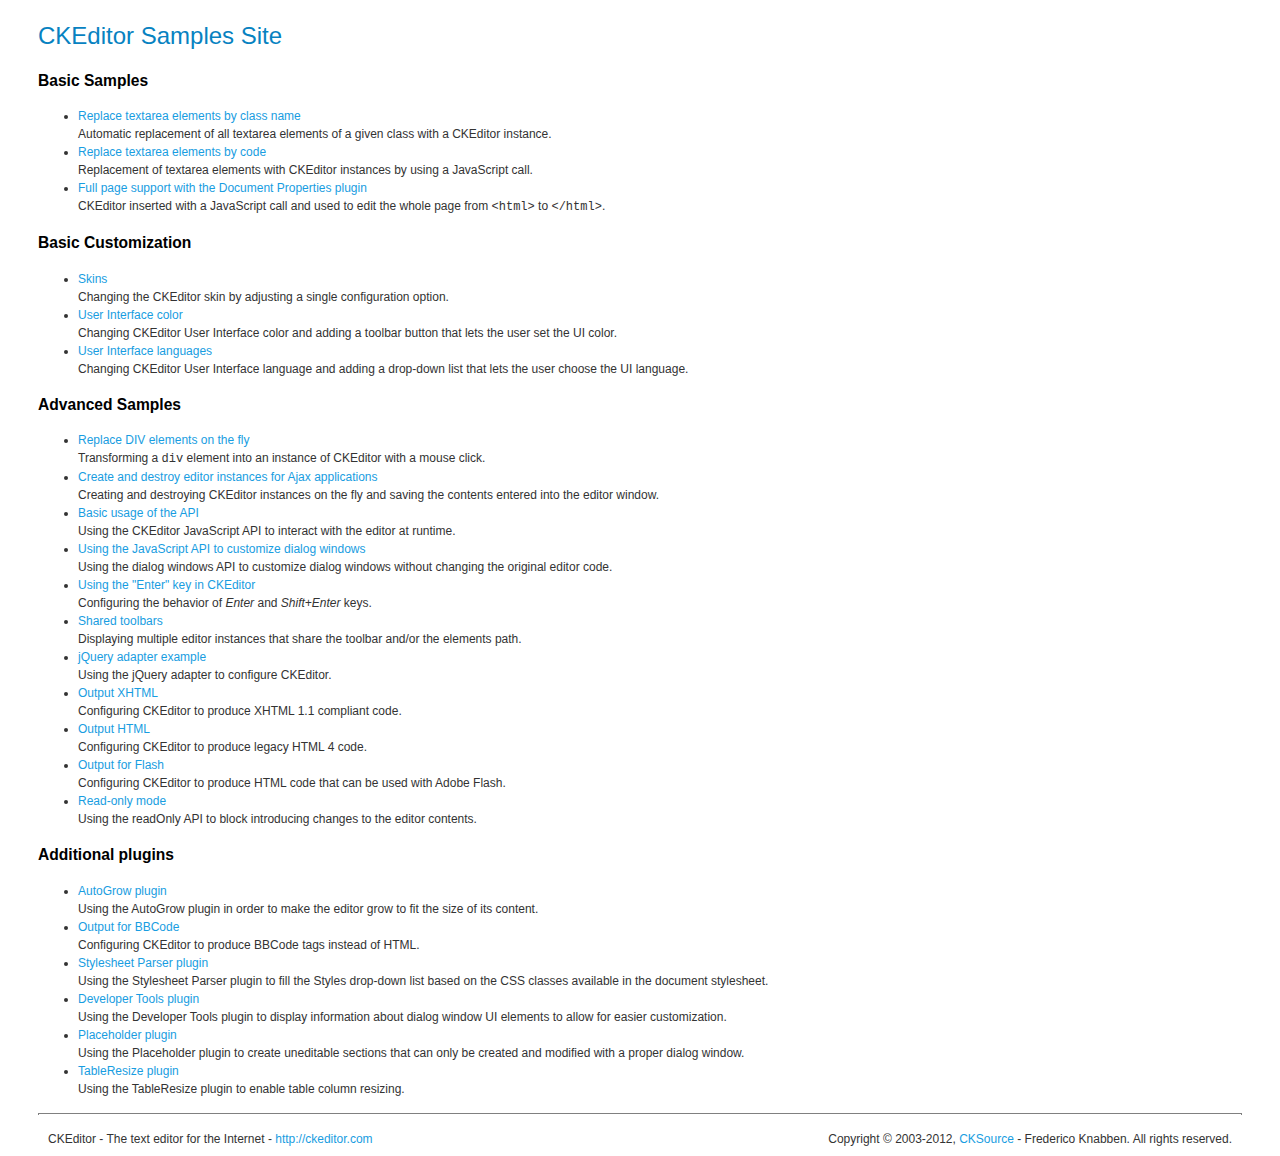
<file: public/ckeditor/_samples/index.html>
<!DOCTYPE html PUBLIC "-//W3C//DTD XHTML 1.0 Transitional//EN" "http://www.w3.org/TR/xhtml1/DTD/xhtml1-transitional.dtd">
<!--
Copyright (c) 2003-2012, CKSource - Frederico Knabben. All rights reserved.
For licensing, see LICENSE.html or http://ckeditor.com/license
-->
<html xmlns="http://www.w3.org/1999/xhtml">
<head>
	<title>CKEditor Samples</title>
	<meta content="text/html; charset=utf-8" http-equiv="content-type" />
	<link type="text/css" rel="stylesheet" href="sample.css" />
</head>
<body>
	<h1 class="samples">
		CKEditor Samples Site
	</h1>
	<h2 class="samples">
		Basic Samples
	</h2>
	<ul class="samples">
		<li>
			<a class="samples" href="replacebyclass.html">Replace textarea elements by class name</a><br />
			Automatic replacement of all textarea elements of a given class with a CKEditor instance.
		</li>
		<li><a class="samples" href="replacebycode.html">Replace textarea elements by code</a><br />
			Replacement of textarea elements with CKEditor instances by using a JavaScript call.
		</li>
		<li><a class="samples" href="fullpage.html">Full page support with the Document Properties plugin</a><br />
			CKEditor inserted with a JavaScript call and used to edit the whole page from <code>&lt;html&gt;</code> to <code>&lt;/html&gt;</code>.
		</li>
	</ul>
	<h2 class="samples">
		Basic Customization
	</h2>
	<ul class="samples">
		<li><a class="samples" href="skins.html">Skins</a><br />
			Changing the CKEditor skin by adjusting a single configuration option.
		</li>
		<li><a class="samples" href="ui_color.html">User Interface color</a><br />
			Changing CKEditor User Interface color and adding a toolbar button that lets the user set the UI color.
		</li>
		<li><a class="samples" href="ui_languages.html">User Interface languages</a><br />
			Changing CKEditor User Interface language and adding a drop-down list that lets the user choose the UI language.
		</li>
	</ul>
	<h2 class="samples">
		Advanced Samples
	</h2>
	<ul class="samples">
		<li><a class="samples" href="divreplace.html">Replace DIV elements on the fly</a><br />
			Transforming a <code>div</code> element into an instance of CKEditor with a mouse click.
		</li>
		<li><a class="samples" href="ajax.html">Create and destroy editor instances for Ajax applications</a><br />
			Creating and destroying CKEditor instances on the fly and saving the contents entered into the editor window.
		</li>
		<li><a class="samples" href="api.html">Basic usage of the API</a><br />
			Using the CKEditor JavaScript API to interact with the editor at runtime.
		</li>
		<li><a class="samples" href="api_dialog.html">Using the JavaScript API to customize dialog windows</a><br />
			Using the dialog windows API to customize dialog windows without changing the original editor code.
		</li>
		<li><a class="samples" href="enterkey.html">Using the "Enter" key in CKEditor</a><br />
			 Configuring the behavior of <em>Enter</em> and <em>Shift+Enter</em> keys.
		</li>
		<li><a class="samples" href="sharedspaces.html">Shared toolbars</a><br />
			Displaying multiple editor instances that share the toolbar and/or the elements path.
		</li>
		<li><a class="samples" href="jqueryadapter.html">jQuery adapter example</a><br />
			Using the jQuery adapter to configure CKEditor.
		</li>
		<li><a class="samples" href="output_xhtml.html">Output XHTML</a><br />
			Configuring CKEditor to produce XHTML 1.1 compliant code.
		</li>
		<li><a class="samples" href="output_html.html">Output HTML</a><br />
			Configuring CKEditor to produce legacy HTML 4 code.
		</li>
		<li><a class="samples" href="output_for_flash.html">Output for Flash</a><br />
			Configuring CKEditor to produce HTML code that can be used with Adobe Flash.
		</li>
		<li><a class="samples" href="readonly.html">Read-only mode</a><br />
			Using the readOnly API to block introducing changes to the editor contents.
		</li>
	</ul>
	<h2 class="samples">
		Additional plugins
	</h2>
	<ul class="samples">
		<li><a class="samples" href="autogrow.html">AutoGrow plugin</a><br />
			Using the AutoGrow plugin in order to make the editor grow to fit the size of its content.
		</li>
		<li><a class="samples" href="bbcode.html">Output for BBCode</a><br />
			Configuring CKEditor to produce BBCode tags instead of HTML.
		</li>
		<li><a class="samples" href="stylesheetparser.html">Stylesheet Parser plugin</a><br />
			Using the Stylesheet Parser plugin to fill the Styles drop-down list based on the CSS classes available in the document stylesheet.
		</li>
		<li><a class="samples" href="devtools.html">Developer Tools plugin</a><br />
			Using the Developer Tools plugin to display information about dialog window UI elements to allow for easier customization.
		</li>
		<li><a class="samples" href="placeholder.html">Placeholder plugin</a><br />
			Using the Placeholder plugin to create uneditable sections that can only be created and modified with a proper dialog window.
		</li>
		<li><a class="samples" href="tableresize.html">TableResize plugin</a><br />
			Using the TableResize plugin to enable table column resizing.
		</li>
	</ul>
	<div id="footer">
		<hr />
		<p>
			CKEditor - The text editor for the Internet - <a class="samples" href="http://ckeditor.com/">http://ckeditor.com</a>
		</p>
		<p id="copy">
			Copyright &copy; 2003-2012, <a class="samples" href="http://cksource.com/">CKSource</a> - Frederico Knabben. All rights reserved.
		</p>
	</div>
</body>
</html>
</file>
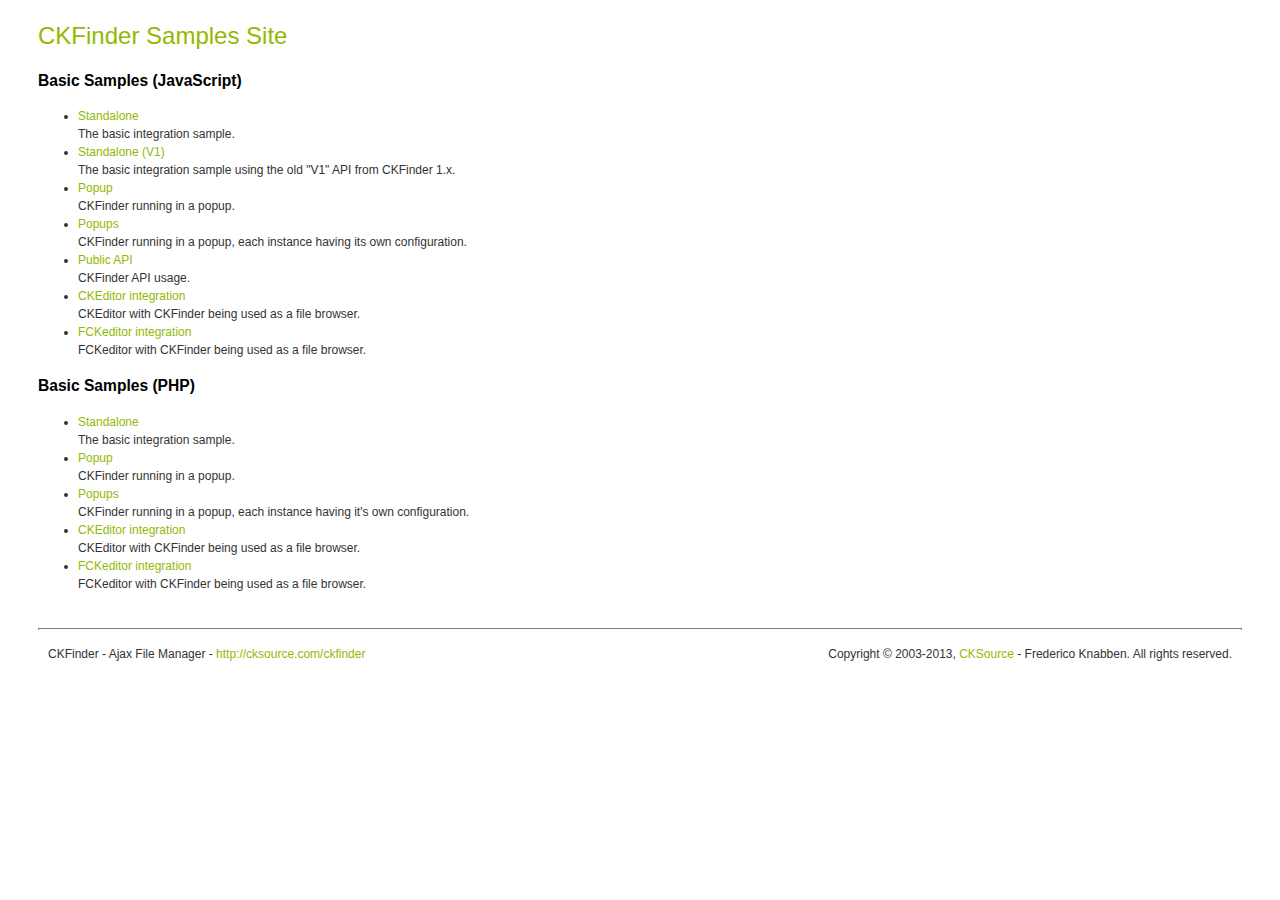
<file: public/ckfinder/_samples/index.html>
<!DOCTYPE html PUBLIC "-//W3C//DTD XHTML 1.0 Transitional//EN" "http://www.w3.org/TR/xhtml1/DTD/xhtml1-transitional.dtd">
<!--
 * CKFinder
 * ========
 * http://cksource.com/ckfinder
 * Copyright (C) 2007-2013, CKSource - Frederico Knabben. All rights reserved.
 *
 * The software, this file and its contents are subject to the CKFinder
 * License. Please read the license.txt file before using, installing, copying,
 * modifying or distribute this file or part of its contents. The contents of
 * this file is part of the Source Code of CKFinder.
-->
<html xmlns="http://www.w3.org/1999/xhtml">
<head>
	<title>CKFinder - Samples</title>
	<meta http-equiv="Content-Type" content="text/html; charset=utf-8" />
	<meta name="robots" content="noindex, nofollow" />
	<link href="sample.css" rel="stylesheet" type="text/css" />
</head>
<body>
	<h1 class="samples">
		CKFinder Samples Site
	</h1>
	<h2 class="samples">
		Basic Samples (JavaScript)
	</h2>
	<ul class="samples">
		<li><a class="samples" href="standalone.html">Standalone</a><br />The basic integration sample.</li>
		<li><a class="samples" href="standalone_v1.html">Standalone (V1)</a><br />The basic integration sample using the old "V1" API from CKFinder 1.x.</li>
		<li><a class="samples" href="popup.html">Popup</a><br />CKFinder running in a popup.</li>
		<li><a class="samples" href="popups.html">Popups</a><br />CKFinder running in a popup, each instance having its own configuration.</li>
		<li><a class="samples" href="public_api.html">Public API</a><br />CKFinder API usage.</li>
		<li><a class="samples" href="ckeditor.html">CKEditor integration</a><br />CKEditor with CKFinder being used as a file browser.</li>
		<li><a class="samples" href="fckeditor.html">FCKeditor integration</a><br />FCKeditor with CKFinder being used as a file browser.</li>
	</ul>
	<h2 class="samples">
		Basic Samples (PHP)
	</h2>
	<ul class="samples">
		<li><a class="samples" href="php/standalone.php">Standalone</a><br />The basic integration sample.</li>
		<li><a class="samples" href="php/popup.php">Popup</a><br />CKFinder running in a popup.</li>
		<li><a class="samples" href="php/popups.php">Popups</a><br />CKFinder running in a popup, each instance having it's own configuration.</li>
		<li><a class="samples" href="php/ckeditor.php">CKEditor integration</a><br />CKEditor with CKFinder being used as a file browser.</li>
		<li><a class="samples" href="php/fckeditor.php">FCKeditor integration</a><br />FCKeditor with CKFinder being used as a file browser.</li>
	</ul>
	<div id="footer">
		<hr />
		<p>
			CKFinder - Ajax File Manager - <a class="samples" href="http://cksource.com/ckfinder/">http://cksource.com/ckfinder</a>
		</p>
		<p id="copy">
			Copyright &copy; 2003-2013, <a class="samples" href="http://cksource.com/">CKSource</a> - Frederico Knabben. All rights reserved.
		</p>
	</div>
</body>
</html>
</file>
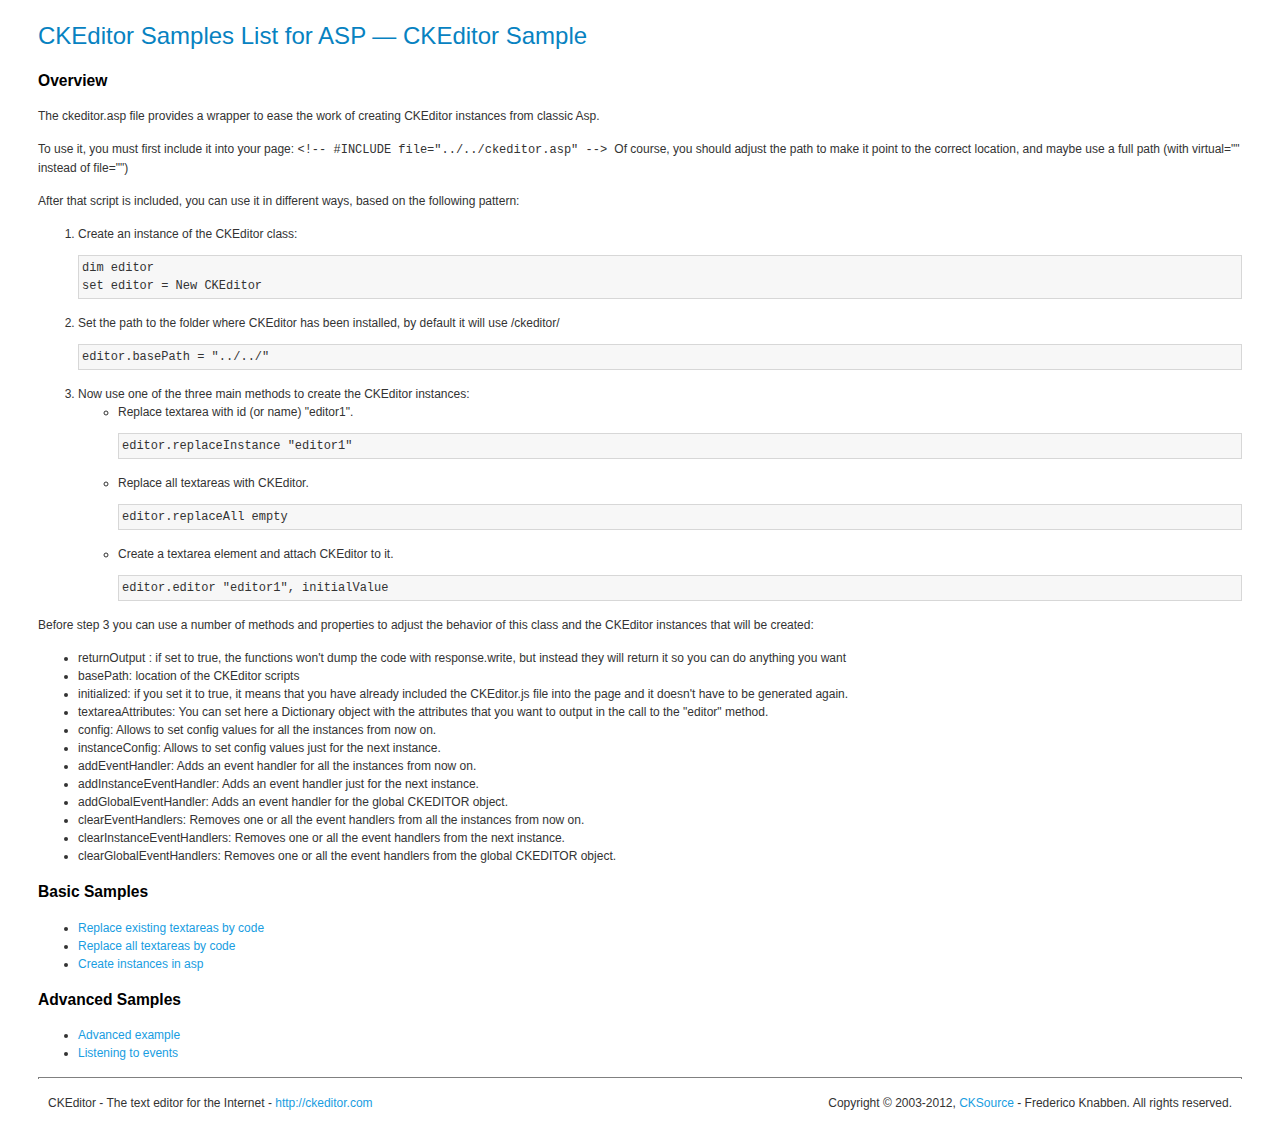
<file: public/ckeditor/_samples/asp/index.html>
<!DOCTYPE html PUBLIC "-//W3C//DTD XHTML 1.0 Transitional//EN" "http://www.w3.org/TR/xhtml1/DTD/xhtml1-transitional.dtd">
<!--
Copyright (c) 2003-2012, CKSource - Frederico Knabben. All rights reserved.
For licensing, see LICENSE.html or http://ckeditor.com/license
-->
<html xmlns="http://www.w3.org/1999/xhtml">
<head>
	<title>ASP integration Samples List &mdash; CKEditor</title>
	<link type="text/css" rel="stylesheet" href="../sample.css" />
</head>
<body>
	<h1 class="samples">
		CKEditor Samples List for ASP &mdash; CKEditor Sample
	</h1>
	<h2 class="samples">
		Overview
	</h2>
	<p>The ckeditor.asp file provides a wrapper to ease the work of creating CKEditor instances from classic Asp.</p>
	<p>To use it, you must first include it into your page:
	<code>
		&lt;!-- #INCLUDE file="../../ckeditor.asp" --&gt;
	</code>
	Of course, you should adjust the path to make it point to the correct location, and maybe use a full path (with virtual="" instead of file="")
	</p>
	<p>After that script is included, you can use it in different ways, based on the following pattern:</p>

<ol>
	<li>
		Create an instance of the CKEditor class:
<pre class="samples">dim editor
set editor = New CKEditor</pre>
	</li>
	<li>
		Set the path to the folder where CKEditor has been installed, by default it will use /ckeditor/
		<pre class="samples">editor.basePath = "../../"</pre>
	</li>
	<li>
	Now use one of the three main methods to create the CKEditor instances:
	<ul class="samples">
		<li>
				Replace textarea with id (or name) "editor1".
			<pre class="samples">editor.replaceInstance "editor1"</pre>
		</li>
		<li>
			Replace all textareas with CKEditor.
			<pre class="samples">editor.replaceAll empty</pre>
		</li>
		<li>
			Create a textarea element and attach CKEditor to it.
			<pre class="samples">editor.editor "editor1", initialValue</pre>
		</li>
	</ul>
	</li>
</ol>
<p>Before step 3 you can use a number of methods and properties to adjust the behavior of this class and the CKEditor instances
that will be created:</p>
<ul class="samples">
	<li>returnOutput : if set to true, the functions won't dump the code with response.write, but instead they will return it so
	you can do anything you want</li>
	<li>basePath: location of the CKEditor scripts</li>
	<li>initialized: if you set it to true, it means that you have already included the CKEditor.js file into the page and it
		doesn't have to be generated again.</li>
	<li>textareaAttributes: You can set here a Dictionary object with the attributes that you want to output in the call to the "editor" method.</li>

	<li>config: Allows to set config values for all the instances from now on.</li>
	<li>instanceConfig: Allows to set config values just for the next instance.</li>

	<li>addEventHandler: Adds an event handler for all the instances from now on.</li>
	<li>addInstanceEventHandler: Adds an event handler just for the next instance.</li>
	<li>addGlobalEventHandler: Adds an event handler for the global CKEDITOR object.</li>

	<li>clearEventHandlers: Removes one or all the event handlers from all the instances from now on.</li>
	<li>clearInstanceEventHandlers: Removes one or all the event handlers  from the next instance.</li>
	<li>clearGlobalEventHandlers: Removes one or all the event handlers  from the global CKEDITOR object.</li>

</ul>

	<h2 class="samples">
		Basic Samples
	</h2>
	<ul class="samples">
		<li><a class="samples" href="replace.asp">Replace existing textareas by code</a></li>
		<li><a class="samples" href="replaceall.asp">Replace all textareas by code</a></li>
		<li><a class="samples" href="standalone.asp">Create instances in asp</a></li>
	</ul>
	<h2 class="samples">
		Advanced Samples
	</h2>
	<ul class="samples">
		<li><a class="samples" href="advanced.asp">Advanced example</a></li>
		<li><a class="samples" href="events.asp">Listening to events</a></li>
	</ul>
	<div id="footer">
		<hr />
		<p>
			CKEditor - The text editor for the Internet - <a class="samples" href="http://ckeditor.com/">http://ckeditor.com</a>
		</p>
		<p id="copy">
			Copyright &copy; 2003-2012, <a class="samples" href="http://cksource.com/">CKSource</a> - Frederico Knabben. All rights reserved.
		</p>
	</div>
</body>
</html>
</file>
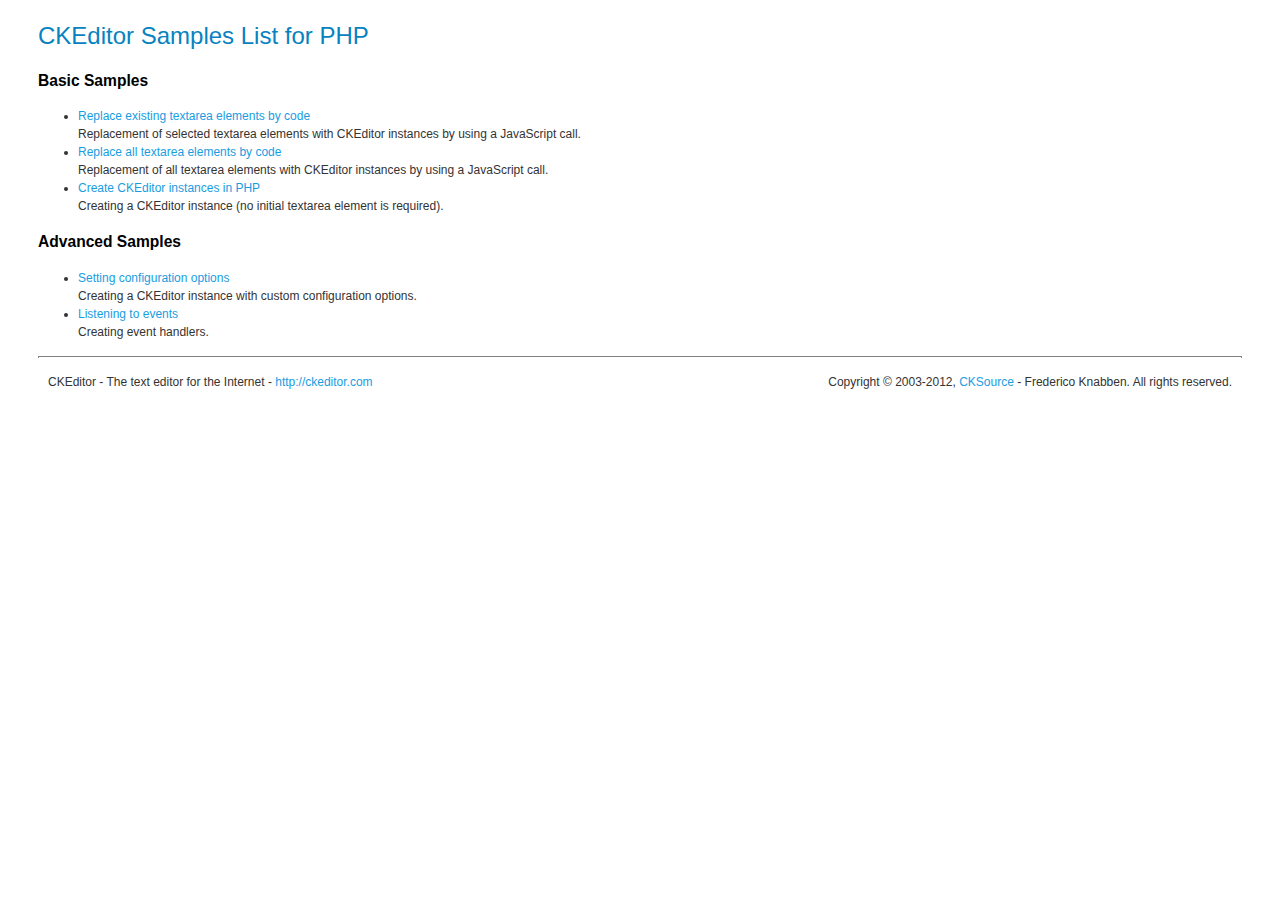
<file: public/ckeditor/_samples/php/index.html>
<!DOCTYPE html PUBLIC "-//W3C//DTD XHTML 1.0 Transitional//EN" "http://www.w3.org/TR/xhtml1/DTD/xhtml1-transitional.dtd">
<!--
Copyright (c) 2003-2012, CKSource - Frederico Knabben. All rights reserved.
For licensing, see LICENSE.html or http://ckeditor.com/license
-->
<html xmlns="http://www.w3.org/1999/xhtml">
<head>
  <meta content="text/html; charset=utf-8" http-equiv="content-type" />
	<title>CKEditor Samples &mdash; PHP Integration</title>
	<link type="text/css" rel="stylesheet" href="../sample.css" />
</head>
<body>
	<h1 class="samples">
		CKEditor Samples List for PHP
	</h1>
	<h2 class="samples">
		Basic Samples
	</h2>
	<ul class="samples">
		<li><a class="samples" href="replace.php">Replace existing textarea elements by code</a><br />
		Replacement of selected textarea elements with CKEditor instances by using a JavaScript call.</li>
		<li><a class="samples" href="replaceall.php">Replace all textarea elements by code</a><br />
		Replacement of all textarea elements with CKEditor instances by using a JavaScript call.</li>
		<li><a class="samples" href="standalone.php">Create CKEditor instances in PHP</a><br />
		Creating a CKEditor instance (no initial textarea element is required).</li>
	</ul>
	<h2 class="samples">
		Advanced Samples
	</h2>
	<ul class="samples">
		<li><a class="samples" href="advanced.php">Setting configuration options</a><br />
		Creating a CKEditor instance with custom configuration options.</li>
		<li><a class="samples" href="events.php">Listening to events</a><br />
		Creating event handlers.
		</li>
	</ul>
	<div id="footer">
		<hr />
		<p>
			CKEditor - The text editor for the Internet - <a class="samples" href="http://ckeditor.com/">http://ckeditor.com</a>
		</p>
		<p id="copy">
			Copyright &copy; 2003-2012, <a class="samples" href="http://cksource.com/">CKSource</a> - Frederico Knabben. All rights reserved.
		</p>
	</div>
</body>
</html>
</file>
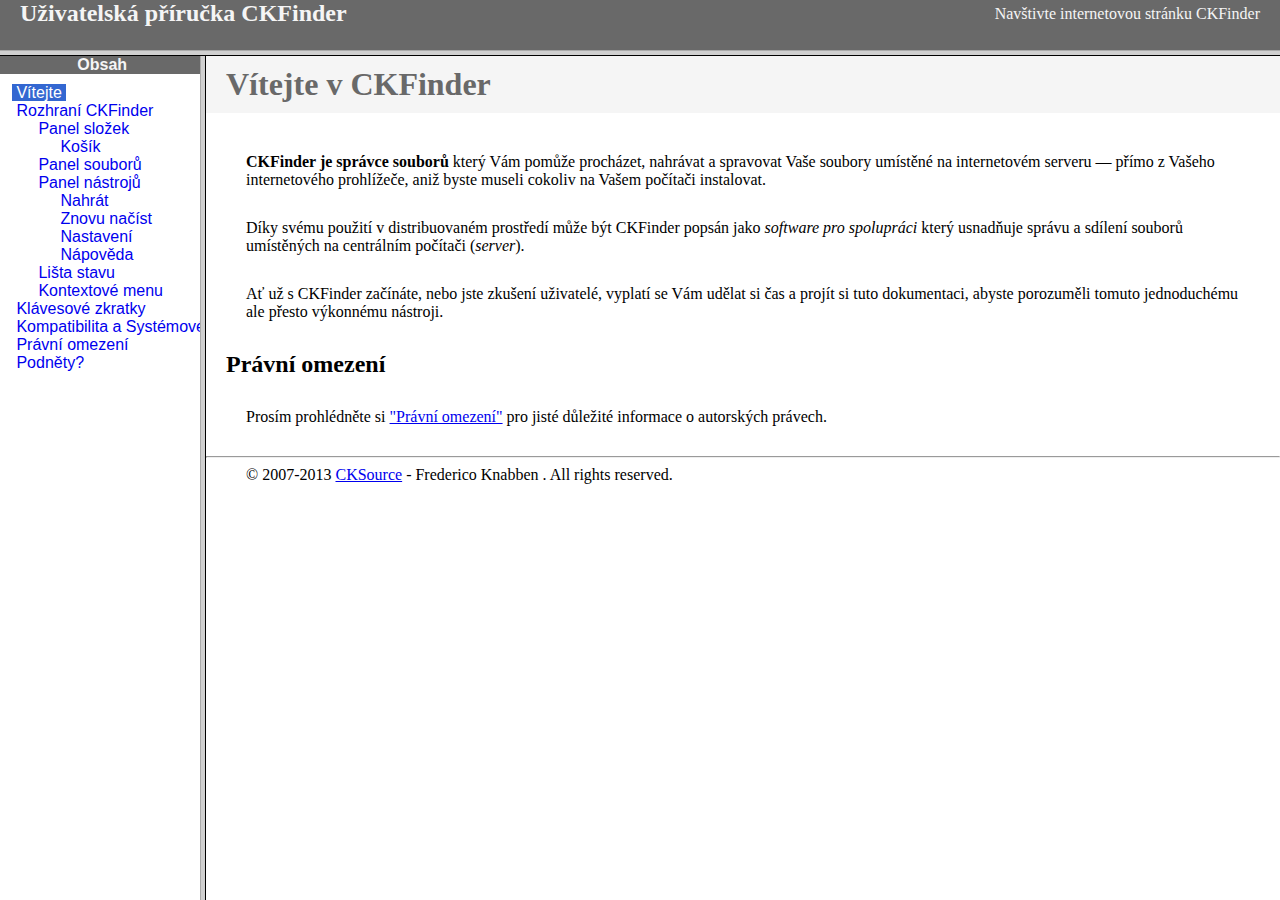
<file: public/ckfinder/help/cs/index.html>
<!DOCTYPE HTML PUBLIC "-//W3C//DTD HTML 4.01 Frameset//EN" "http://www.w3.org/TR/html4/frameset.dtd">
<html lang="cs">
<head>
	<title>Uživatelská příručka CKFinder</title>
	<meta name="robots" content="noindex, nofollow">
	<meta http-equiv="Content-Type" content="text/html; charset=utf-8">
	<style type="text/css">
		frame {border-color:#f5f5f5}
	</style>
</head>
<frameset rows="50,*">
	<frame src="files/header.html" noresize="noresize" frameborder="0">
	<frameset cols="200,*">
			<frame src="files/toc.html">
			<frame src="files/001.html" name="CKDocsMain">
	</frameset>
</frameset>
</html>
</file>
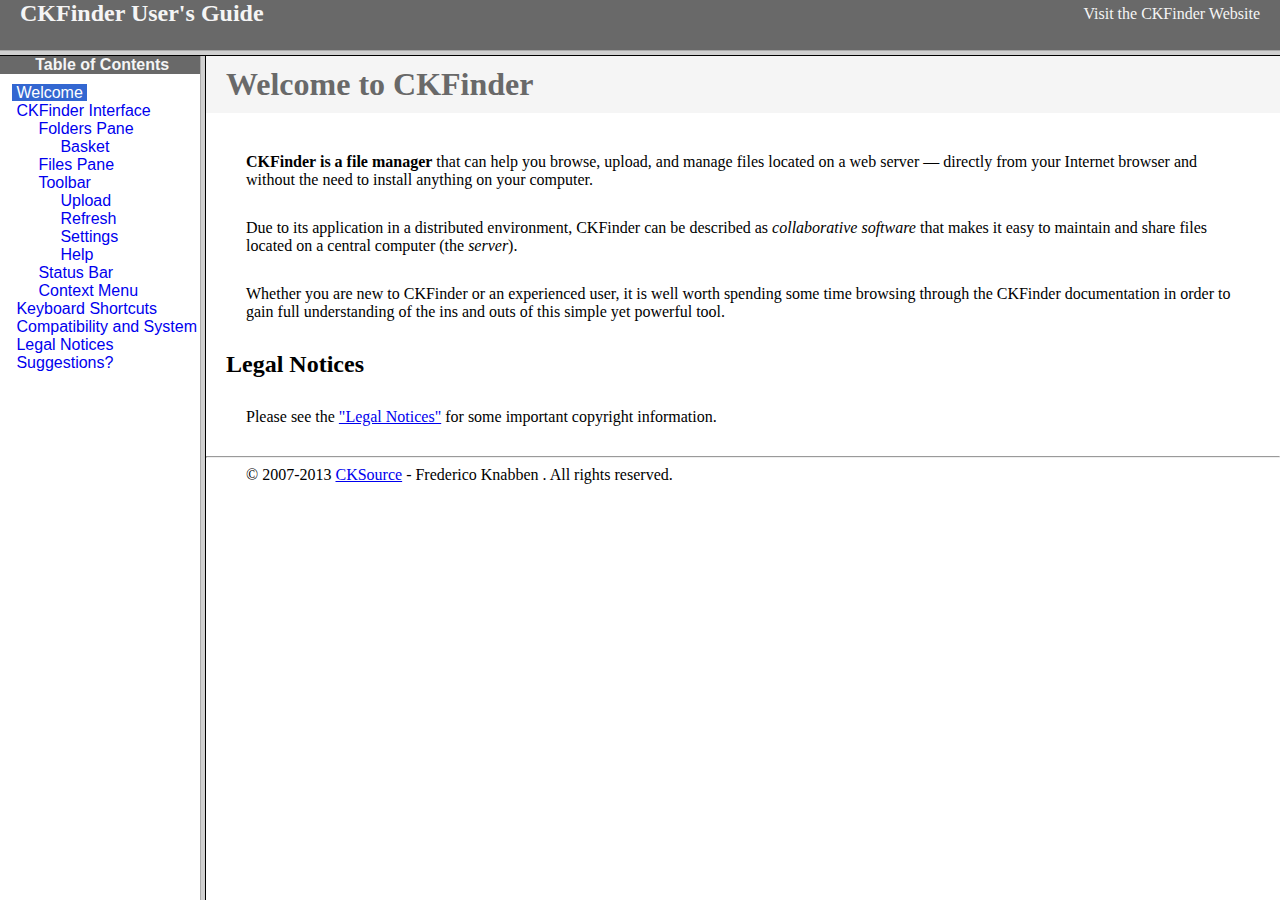
<file: public/ckfinder/help/en/index.html>
<!DOCTYPE HTML PUBLIC "-//W3C//DTD HTML 4.01 Frameset//EN" "http://www.w3.org/TR/html4/frameset.dtd">
<html lang="en">
<head>
	<title>CKFinder User's Guide</title>
	<meta name="robots" content="noindex, nofollow">
	<meta http-equiv="Content-Type" content="text/html; charset=utf-8">
	<style type="text/css">
		frame {border-color:#f5f5f5}
	</style>
</head>
<frameset rows="50,*">
	<frame src="files/header.html" noresize="noresize" frameborder="0">
	<frameset cols="200,*">
			<frame src="files/toc.html">
			<frame src="files/001.html" name="CKDocsMain">
	</frameset>
</frameset>
</html>
</file>
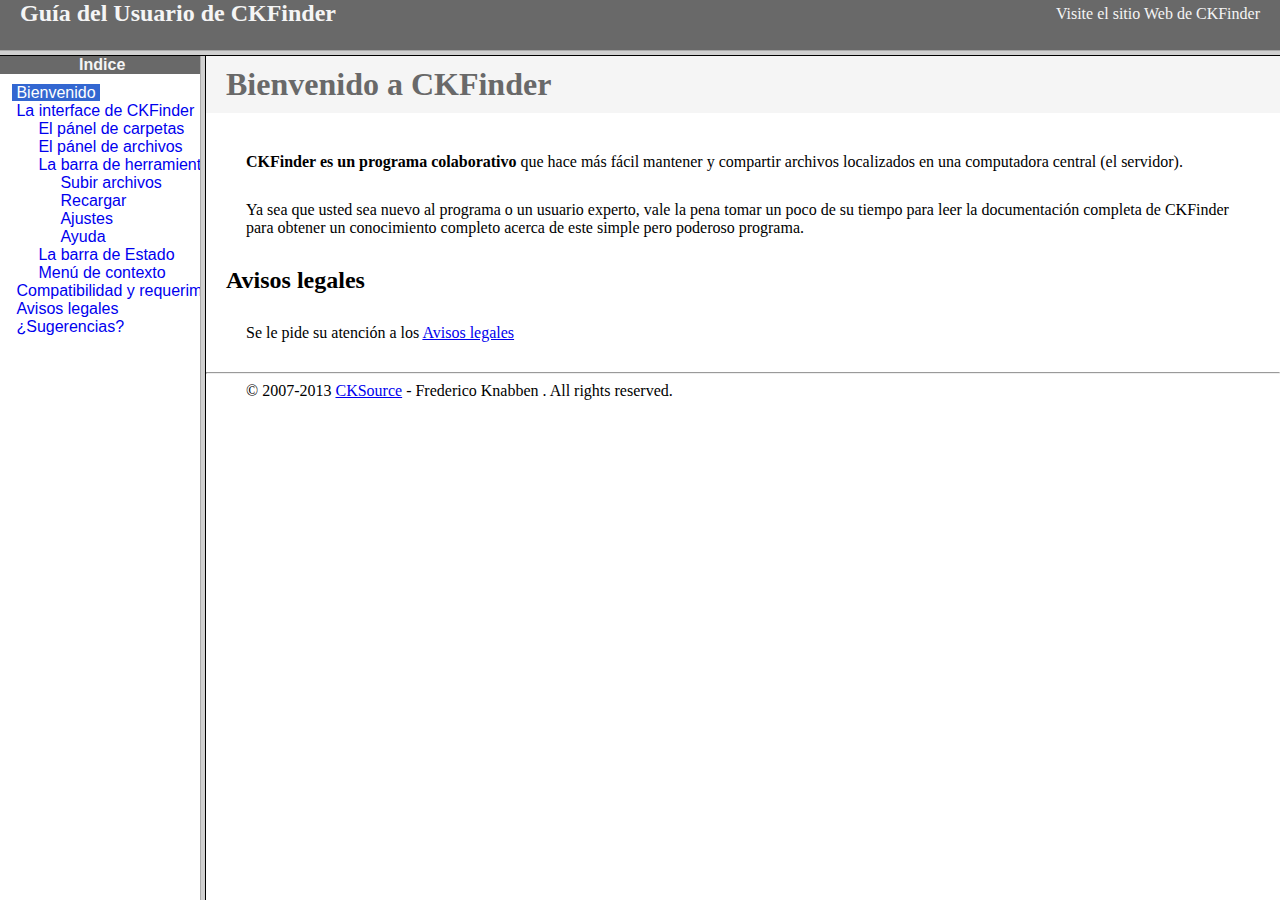
<file: public/ckfinder/help/es-mx/index.html>
<!DOCTYPE HTML PUBLIC "-//W3C//DTD HTML 4.01 Frameset//EN" "http://www.w3.org/TR/html4/frameset.dtd">
<html lang="es-mx">
<head>
	<title>Gu&iacute;a para el usuario de CKFinder</title>
	<meta http-equiv="Content-Type" content="text/html; charset=utf-8">
	<meta name="robots" content="noindex, nofollow">
	<style type="text/css">
		frame {border-color:#f5f5f5}
	</style>
</head>
<frameset rows="50,*">
	<frame src="files/header.html" noresize="noresize" frameborder="0">
	<frameset cols="200,*">
			<frame src="files/toc.html">
			<frame src="files/001.html" name="CKDocsMain">
	</frameset>
</frameset>
</html>
</file>
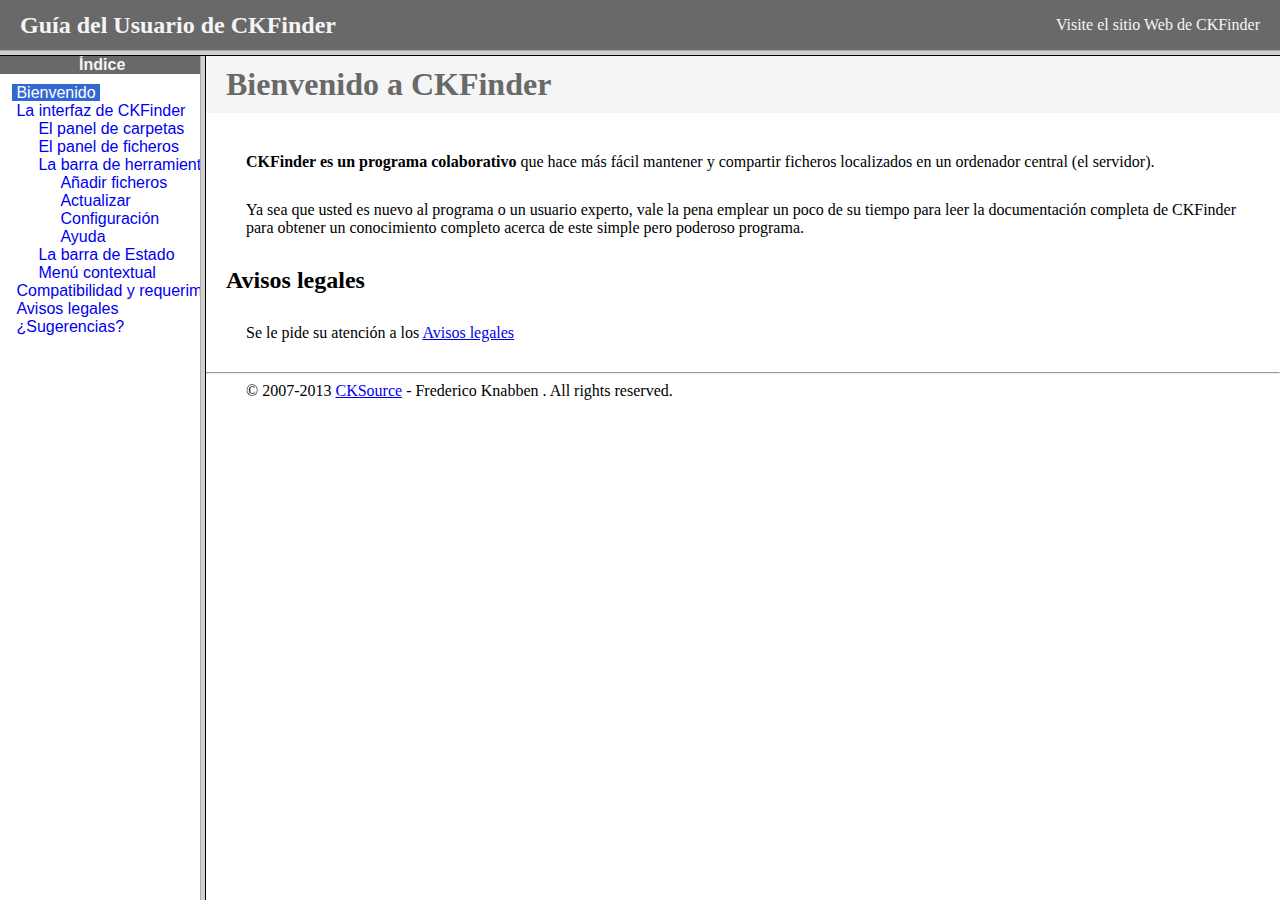
<file: public/ckfinder/help/es/index.html>
<!DOCTYPE HTML PUBLIC "-//W3C//DTD HTML 4.01 Frameset//EN" "http://www.w3.org/TR/html4/frameset.dtd">
<html lang="es">
<head>
	<title>Gu&iacute;a para el usuario de CKFinder</title>
	<meta http-equiv="Content-Type" content="text/html; charset=utf-8">
	<meta name="robots" content="noindex, nofollow">
	<style type="text/css">
		frame {border-color:#f5f5f5}
	</style>
</head>
<frameset rows="50,*">
	<frame src="files/header.html" noresize="noresize" frameborder="0">
	<frameset cols="200,*">
			<frame src="files/toc.html">
			<frame src="files/001.html" name="CKDocsMain">
	</frameset>
</frameset>
</html>
</file>
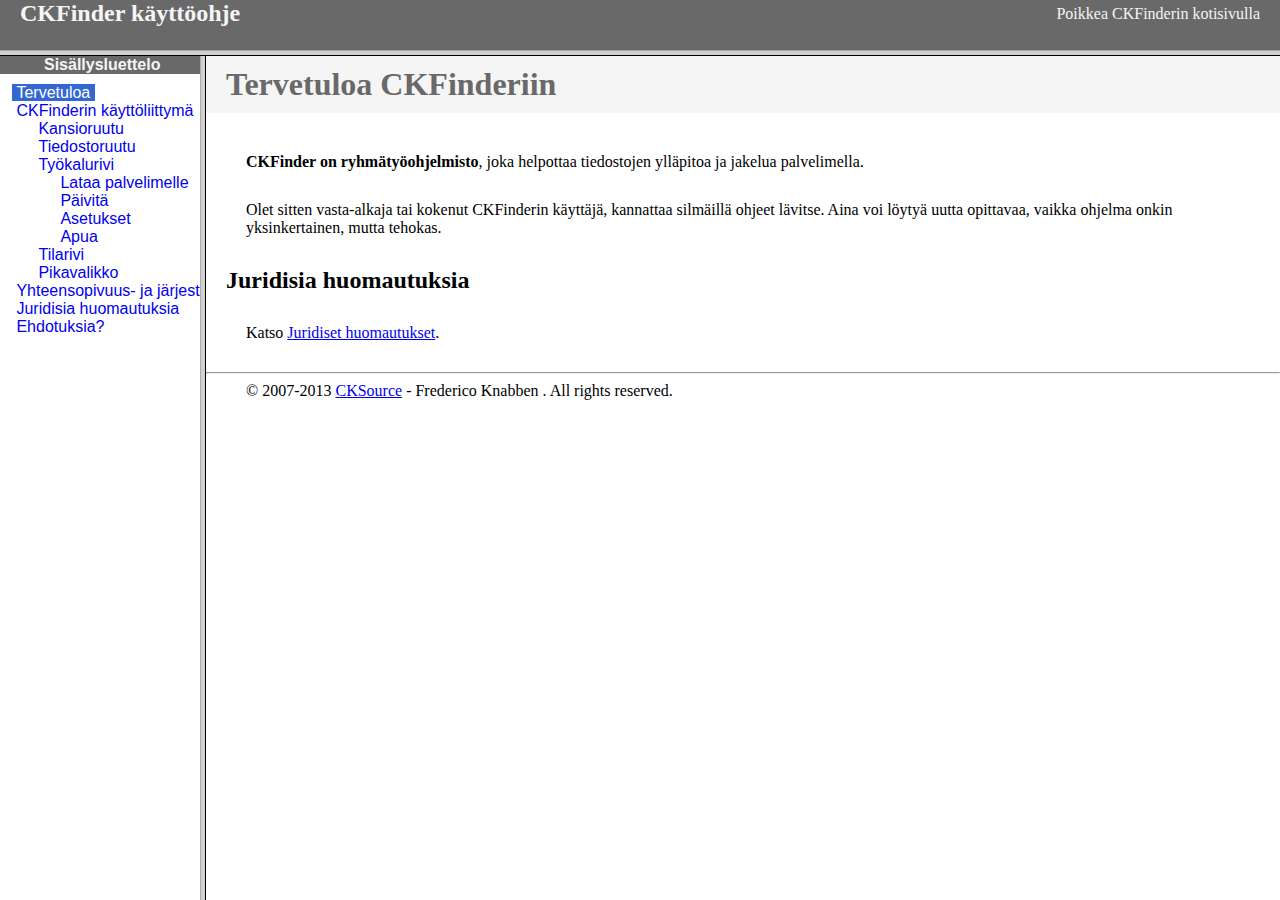
<file: public/ckfinder/help/fi/index.html>
<!DOCTYPE HTML PUBLIC "-//W3C//DTD HTML 4.01 Frameset//EN" "http://www.w3.org/TR/html4/frameset.dtd">
<html lang="fi">
<head>
	<title>CKFinder käyttöohje</title>
	<meta http-equiv="Content-Type" content="text/html; charset=utf-8">
	<meta name="robots" content="noindex, nofollow">
	<style type="text/css">
		frame {border-color:#f5f5f5}
	</style>
</head>
<frameset rows="50,*">
	<frame src="files/header.html" noresize="noresize" frameborder="0">
	<frameset cols="200,*">
			<frame src="files/toc.html">
			<frame src="files/001.html" name="CKDocsMain">
	</frameset>
</frameset>
</html>
</file>
<file: public/ckeditor/_samples/sample.css>
/*
Copyright (c) 2003-2012, CKSource - Frederico Knabben. All rights reserved.
For licensing, see LICENSE.html or http://ckeditor.com/license
*/

html, body, h1, h2, h3, h4, h5, h6, div, span, blockquote, p, address, form, fieldset, img, ul, ol, dl, dt, dd, li, hr, table, td, th, strong, em, sup, sub, dfn, ins, del, q, cite, var, samp, code, kbd, tt, pre {
	line-height: 1.5em;
}

body {
	padding:10px 30px;
}

input, textarea, select, option, optgroup, button, td, th {
	font-size: 100%;
}

pre,
code,
kbd,
samp,
tt{
  font-family: monospace,monospace;
  font-size: 1em;
}

h1.samples {
  color:#0782C1;
  font-size:200%;
  font-weight:normal;
  margin: 0;
  padding: 0;
}

h2.samples {
  color:#000000;
  font-size:130%;
  margin: 0;
  padding: 0;
}

p, blockquote, address, form, pre, dl, h1.samples, h2.samples {
	margin-bottom:15px;
}

ul.samples {
	margin-bottom:15px;
}

.clear {
	clear:both;
}

fieldset
{
	margin: 0;
	padding: 10px;
}

body, input, textarea {
	color: #333333;
	font-family: Arial, Helvetica, sans-serif;
}

body {
	font-size: 75%;
}

a.samples {
	color:#189DE1;
	text-decoration:none;
}

a.samples:hover {
  text-decoration:underline;
}

form
{
	margin: 0;
	padding: 0;
}

pre.samples
{
	background-color: #F7F7F7;
	border: 1px solid #D7D7D7;
	overflow: auto;
	padding: 0.25em;
}

#alerts
{
	color: Red;
}

#footer hr
{
	margin: 10px 0 15px 0;
	height: 1px;
	border: solid 1px gray;
	border-bottom: none;
}

#footer p
{
	margin: 0 10px 10px 10px;
	float: left;
}

#footer #copy
{
	float: right;
}

#outputSample
{
	width: 100%;
	table-layout: fixed;
}

#outputSample thead th
{
	color: #dddddd;
	background-color: #999999;
	padding: 4px;
	white-space: nowrap;
}

#outputSample tbody th
{
	vertical-align: top;
	text-align: left;
}

#outputSample pre
{
	margin: 0;
	padding: 0;
	white-space: pre; /* CSS2 */
	white-space: -moz-pre-wrap; /* Mozilla*/
	white-space: -o-pre-wrap; /* Opera 7 */
	white-space: pre-wrap; /* CSS 2.1 */
	white-space: pre-line; /* CSS 3 (and 2.1 as well, actually) */
	word-wrap: break-word; /* IE */
}

.description {
	border: 1px dotted #B7B7B7;
	margin-bottom: 10px;
	padding: 10px 10px 0;
}

label {
	display: block;
	margin-bottom:6px;
}
</file>
<file: public/ckfinder/_samples/sample.css>
/*
 * CKFinder
 * ========
 * http://cksource.com/ckfinder
 * Copyright (C) 2007-2013, CKSource - Frederico Knabben. All rights reserved.
 *
 * The software, this file and its contents are subject to the CKFinder
 * License. Please read the license.txt file before using, installing, copying,
 * modifying or distribute this file or part of its contents. The contents of
 * this file is part of the Source Code of CKFinder.
 *
 * Styles used in the samples pages.
 */

html, body, h1, h2, h3, h4, h5, h6, div, span, blockquote, p, address, form, fieldset, img, ul, ol, dl, dt, dd, li, hr, table, td, th, strong, em, sup, sub, dfn, ins, del, q, cite, var, samp, code, kbd, tt, pre {
	line-height: 1.5em;
}

body {
	padding:10px 30px;
}

input, textarea, select, option, optgroup, button, td, th {
	font-size: 100%;
}

pre,
code,
kbd,
samp,
tt{
  font-family: monospace,monospace;
  font-size: 1em;
}

h1.samples {
  color:#92B901;
  font-size:200%;
  font-weight:normal;
  margin: 0;
  padding: 0;
}

h2.samples {
  color:#000000;
  font-size:130%;
  margin: 0;
  padding: 0;
}

p, blockquote, address, form, pre, dl, h1.samples, h2.samples {
	margin-bottom:15px;
}

ul.samples {
	margin-bottom:15px;
}

.clear {
	clear:both;
}

fieldset
{
	margin: 0;
	padding: 10px;
}

body, input, textarea {
	color: #333333;
	font-family: Arial, Helvetica, sans-serif;
}

body {
	font-size: 75%;
}

a.samples {
	color: #92B901;
	text-decoration:none;
}

a.samples:hover {
  text-decoration:underline;
	color: #BED567;
}

form
{
	margin: 0;
	padding: 0;
}

pre.samples
{
	background-color: #F7F7F7;
	border: 1px solid #D7D7D7;
	overflow: auto;
	padding: 0.25em;
}

#alerts
{
	color: Red;
}

#footer {
	clear: both;
	padding-top: 10px;
}
#footer hr
{
	margin: 10px 0 15px 0;
	height: 1px;
	border: solid 1px gray;
	border-bottom: none;
}

#footer p
{
	margin: 0 10px 10px 10px;
	float: left;
}

#footer #copy
{
	float: right;
}

#outputSample
{
	width: 100%;
	table-layout: fixed;
}

#outputSample thead th
{
	color: #dddddd;
	background-color: #999999;
	padding: 4px;
	white-space: nowrap;
}

#outputSample tbody th
{
	vertical-align: top;
	text-align: left;
}

#outputSample pre
{
	margin: 0;
	padding: 0;
	white-space: pre; /* CSS2 */
	white-space: -moz-pre-wrap; /* Mozilla*/
	white-space: -o-pre-wrap; /* Opera 7 */
	white-space: pre-wrap; /* CSS 2.1 */
	white-space: pre-line; /* CSS 3 (and 2.1 as well, actually) */
	word-wrap: break-word; /* IE */
}

.description {
	border: 1px dotted #B7B7B7;
	margin-bottom: 10px;
	padding: 20px 10px 20px;
}

label {
	display: block;
	margin-bottom:6px;
}
</file>
